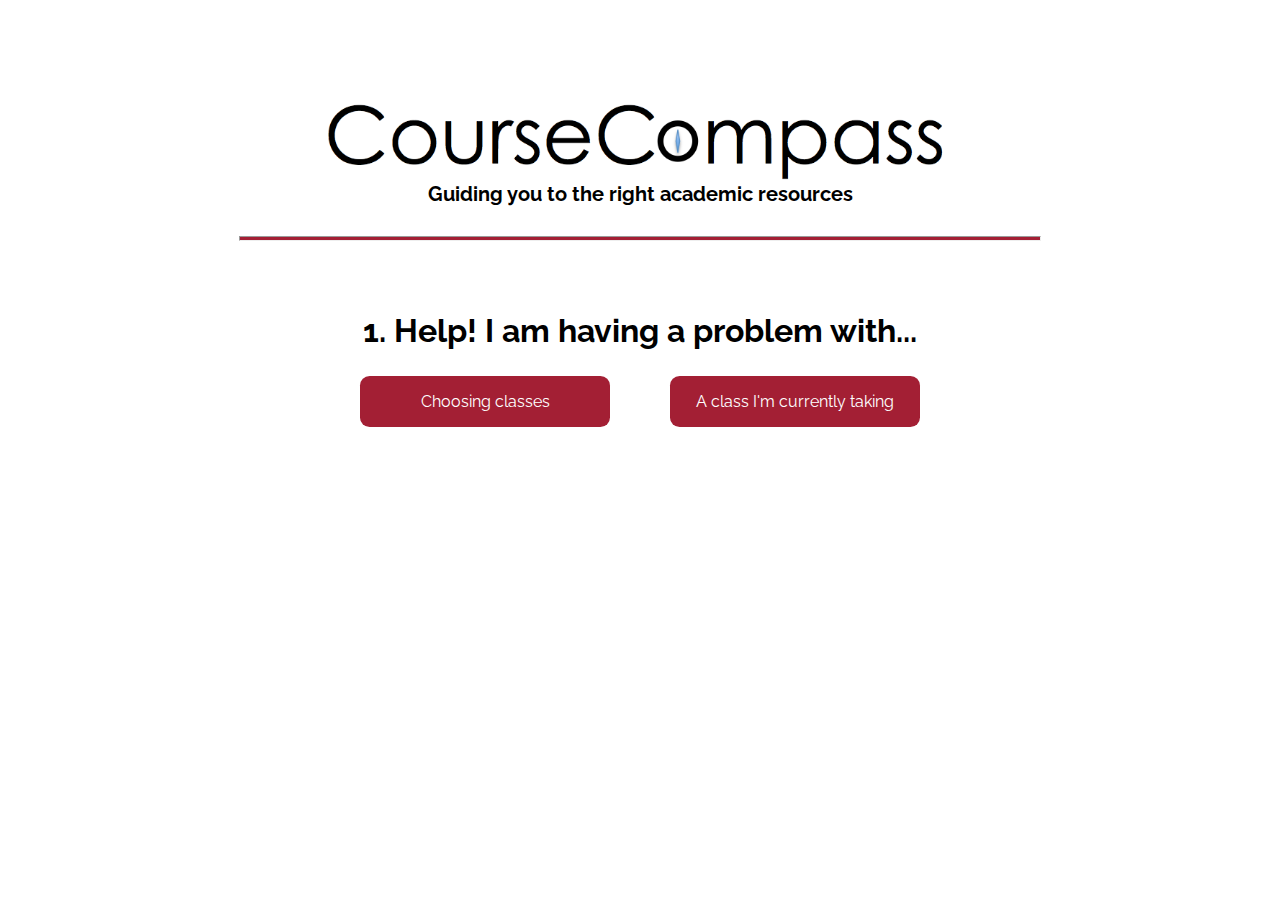
<file: slidedown.html>
<!DOCTYPE html>
<html>
<head>
  <link rel="stylesheet" href="css/style.css">
  <link href='https://fonts.googleapis.com/css?family=Raleway:400,700' rel='stylesheet' type='text/css'>
  <script src="https://ajax.googleapis.com/ajax/libs/jquery/1.12.0/jquery.min.js"></script>
  <script src="js/scripts.js"></script>

   
  </head>
  <body>
  <img class="logo" src="img/logo.png">
  <div class="subtitle"> 
    Guiding you to the right academic resources
    <hr>
  </div>

  <div class="question" id="question-problem">
    <h1>1. Help! I am having a problem with...</h1>
    <div class="option-buttons">
      <div class="btn btn-default" id="option-choose-classes">
        <p>Choosing classes</p>
      </div>
      <div class="btn btn-default" id="option-current-class">
        <p>A class I'm currently taking</p>
      </div>
    </div>
  </div>

  <div class="panel" id="panel-choose-classes">
    <div class="question" id="question-choose-classes">
    <h1>2. I need help choosing classes...</h1>
      <div class="option-buttons">
        <div class="btn btn-default" id="option-longterm">
          <p>Long-term</p>
        </div>
        <div class="btn btn-default" id="option-semester">
          <p>This semester</p>
        </div>
      </div>
    </div>
  </div>

  <div class="panel" id="panel-longterm">
    <h2>Course Road</h2>
    <h3> <a href="https://courseroad.mit.edu" target="_blank"> CourseRoad </a> is an interactive resource for fitting classes together to meet requirements over the course of your MIT career.</h3>
    <h2>Department Website</h2>
    <h3> Your department's website will have the requirements for your major. Departments will often also have a recommended course trajectory.</h3>
    <h2>Cross-Registration</h2>
    <h3> MIT students are eligible for <a href="http://web.mit.edu/registrar/reg/xreg/" target="_blank"> cross-registration </a> at Wellesley, Harvard, MassArt, and the School of the Museum of Fine Arts. </h3>
    <h2>Advisor</h2>
    <h3> Ask your advisor about when key classes are typically taken or their recommendations for you. </h3>
    <h3 class="support"> Contact coursecompass@mit.edu with technical difficulties or corrections. </h3>
  </div>

  <div class="panel" id="panel-semester">
    <div class="question" id="question-semester">
      <h1>3. I'm currently trying to...</h1>
      <div class="option-buttons">
        <div class="btn btn-default" id="option-semester-schedule">
          <p>Figure out my schedule</p>
        </div>
        <div class="btn btn-default" id="option-semester-start">
          <p>Get started</p>
        </div>
      </div>
    </div>
  </div>

  <div class="panel" id="panel-semester-schedule">
    <h2>Course Picker</h2>
    <h3> <a href="http://picker.mit.edu" target="_blank">Picker</a> allows you to build your own schedule and select which recitations you would like to be in. </h3>
    <h2>Course Planner</h2>
    <h3> <a href="http://planner.mit.edu" target="_blank">Planner</a> shows you all possible permutations of a given set of classes. Planner also allows you to select times to hold for activities. </h3>
    <h3 class="support"> Contact coursecompass@mit.edu with technical difficulties or corrections. </h3>
  </div>

  <div class="panel" id="panel-semester-start">
    <h2>Subject Listing</h2>
    <h3>The <a href="http://student.mit.edu/catalog/index.cgi" target="_blank">Subject Listing & Schedule </a> shows every class MIT offers. You can search by time, major, HASS status, and semester offered. </h3>
    <h2>Course Evaluations</h2>
    <h3><a href="http://web.mit.edu/subjectevaluation/" target="_blank">Course Evaluations</a> provide data about previous student feedback on classes and professors.</h3>
    <h2>Upperclassmen</h2>
    <h3> Ask upperclassmen for their recommendations. Whether you're looking for advice within your major or for GIRs, someone has been there before and can offer advice.</h3>
    <h2>Cross-Registration</h2>
    <h3> MIT students are eligible for <a href="http://web.mit.edu/registrar/reg/xreg/" target="_blank"> cross-registration </a> at Wellesley, Harvard, MassArt, and the School of the Museum of Fine Arts. </h3>
    <h3 class="support"> Contact coursecompass@mit.edu with technical difficulties or corrections. </h3>
  </div>

  <!-- Problem with current class -->
  <div class="panel" id="panel-current-class">
    <div class="question" id="question-current">
      <h1>2. I'm struggling with...</h1>
      <div class="option-buttons">
        <div class="btn btn-default" id="option-class-content">
          <p style="margin-top: 25px">Content</p>
        </div>
        <div class="btn btn-default" id="option-class-external">
          <p>External factors affecting my academic performance</p>
        </div>
      </div>
    </div>
  </div>

  <div class="panel" id="panel-class-content">
    <div class="question" id="question-gir">
      <h1>3. Is this class a GIR?</h1>
      <div class="option-buttons">
        <div class="btn btn-default" id="option-gir-yes">
          <p>Yes</p>
        </div>
        <div class="btn btn-default" id="option-gir-no">
          <p>No</p>
        </div>
      </div>
    </div>
  </div>

  <div class="panel" id="panel-class-external">
    <div class="question" id="question-external">
      <h1>3. My situation is best described as... </h1>
      <div class="option-buttons">
        <div class="btn btn-default" id="option-external-professor">
          <p style="margin-top: 25px">A conflict with a professor</p>
        </div>
        <div class="btn btn-default" id="option-external-shortterm">
          <p>A short-term issue (e.g. illness, exam conflict)</p>
        </div>
        <div class="btn btn-default" id="option-external-longterm">
          <p>A longer-term issue (e.g. a disability, long-term injury)</p>
        </div>
      </div>
    </div>
  </div>

  <div class="panel" id="panel-gir-yes">
    <h2>OME Talented Scholars Resource Room</h2>
    <h3>The <a href="http://ome.mit.edu/programs-services/ome-talented-scholars-resource-room-tsr2" target="_blank">Talented Scholars Resource Room</a> offers free drop-in tutoring for GIRs. See the website for times by class.</h3>
    <h2>Seminar XL</h2>
    <h3><a href="http://ome.mit.edu/programs-services/seminar-xlle" target="_blank"> Seminar XL</a>  provides a structured study-group for introductory subjects. </h3>
    <h2>Science Core Tutors</h2>
    <h3><a href="http://web.mit.edu/uaap/learning/tutoring/core.html" target="_blank">One-on-one tutoring</a> is available for students who are struggling with science and math GIRs. </h3>
    <h2>Math Learning Center</h2>
    <h3>The math department offers <a href="https://math.mit.edu/learningcenter/" target="_blank">drop-in tutoring</a> for Course 18 intro classes (18.01, 18.02, 18.03, and 18.06). </h3>
    <h2>Crosslinks</h2>
    <h3><a href="http://crosslinks.mit.edu/" target="_blank">Crosslinks</a> lets you visualize how concepts are connected across classes. It also makes it easy to find resources associated with each concept.</h3>
    <h2>OCW</h2>
    <h3> Many course archives are available for GIRs on <a href="http://ocw.mit.edu/index.htm" target="_blank">OCW</a>. OCW may have extra lectures or additional problems for practice. </h3>
    <h3 class="support"> Contact coursecompass@mit.edu with technical difficulties or corrections. </h3>
  </div>

  <div class="panel" id="panel-gir-no">
    <div class="question" id="question-writing">
      <h1>4. Is this a writing class?</h1>
      <div class="option-buttons">
        <div class="btn btn-default" id="option-writing-yes">
          <p>Yes</p>
        </div>
        <div class="btn btn-default" id="option-writing-no">
          <p>No</p>
        </div>
      </div>
    </div>
  </div>

  <div class="panel" id="panel-writing-yes">
    <h2>Writing and Communication Center</h2>
    <h3>The <a href="http://cmsw.mit.edu/writing-and-communication-center/" target="_blank">Writing and Communication Center (WCC)</a> offers help at any stage of the writing or presentation process. </h3>
    <h3 class="support"> Contact coursecompass@mit.edu with technical difficulties or corrections. </h3>
  </div>

  <div class="panel" id="panel-writing-no">
    <h2>OCW</h2>
    <h3> Many course archives are available on <a href="http://ocw.mit.edu/index.htm" target="_blank">OCW</a>. OCW may have extra lectures or additional problems for practice. </h3>
    <h2>Departmental Tutors</h2>
    <h3>Many departments offer tutors--check your department's website.</h3>
    <h2>Crosslinks</h2>
    <h3><a href="http://crosslinks.mit.edu/" target="_blank">Crosslinks</a> lets you visualize how concepts are connected across classes. It also makes it easy to find resources associated with each concept.</h3>
    <h3 class="support"> Contact coursecompass@mit.edu with technical difficulties or corrections. </h3>

  </div>

  <div class="panel" id="panel-external-professor">
    <h2>Ombuds</h2>
    <h3><a href="http://ombud.mit.edu" target="_blank">Ombuds</a> is a neutral, confidential, and independent resource for resolving conflicts between students and faculty or administration at MIT.</h3>
    <h2>Advisor</h2>
    <h3>Talk to your advisor about the issue. They may be able to offer a more experienced perspective. </h3>
    <h3 class="support"> Contact coursecompass@mit.edu with technical difficulties or corrections. </h3>
  </div>

  <div class="panel" id="panel-external-shortterm">
    <h2>Student Support Services (S3)</h2>
    <h3><a href="http://web.mit.edu/uaap/s3/" target="_blank">Student Support Services</a> is a friendly and easily accessible hub of support for MIT students.</h3>
    <h3 class="support"> Contact coursecompass@mit.edu with technical difficulties or corrections. </h3>
  </div>

  <div class="panel" id="panel-external-longterm">
    <h2>Student Disabilities Services (SDS)</h2>
    <h3><a href="http://web.mit.edu/uaap/sds/" target="_blank">Student Disabilities Services</a> provides support for students seeking accommodations for a disability. </h3>
    <h3 class="support"> Contact coursecompass@mit.edu with technical difficulties or corrections. </h3>
  </div>

  </body>
</html>
</file>
<file: css/style.css>
.question {
    margin-left: auto;
    margin-right: auto;
}

.option-buttons {
    margin-left: auto;
    margin-right: auto;
    display: inline-flex;
    margin-top: -25px;
    margin-bottom: 25px;
}

.btn {
  margin-left: auto;
  margin-right: auto;
}

.panel, #flip {
  text-align: center;
  border: solid 1px #c3c3c3;
}

.panel {
  display: none;
  border: none;
}

.img {
    max-width: 50px;
    height: 50px;
}

body {
  padding: 80px;
  text-align: center;
}

.logo {
  height: 100px;
  margin-left: -10px;
}

.subtitle {
  font-family: 'Raleway', sans-serif;
  font-size: 20px;
  margin-top: -10px;
  font-weight: 700;
  padding-bottom: 40px;
}

h1, h2, h3, p {
  font-family: 'Raleway', sans-serif;
}

p {
  color: white;
}

hr {
  margin-top: 30px;
  width: 800px;
  height: 3px;
  color: #A31F34;
  background-color: #A31F34;
}

.btn {
  border-radius: 0.6em;
  background-color: #A31F34;
  margin: 30px;
  width: 250px;
}

.btn:hover {
  background-color: #8A8B8C;
}

.btn:active {
  background-color: #C2C0BF;
}

.btn:visited {
  background-color: #8A8B8C;
}

.not_selected_btn {
  opacity: .4;
}

h2 {
  font-weight: 100;
}

h3 {
  margin: 0px 25%;
  color: #8A8B8C;
  font-weight: 100;
}

a {
  color: #A31F34;
}

.support {
  bottom: 0;
  font-size: 15px;
  margin:0px;
  position: inherit;
  padding-top: 50px;
}
</file>
